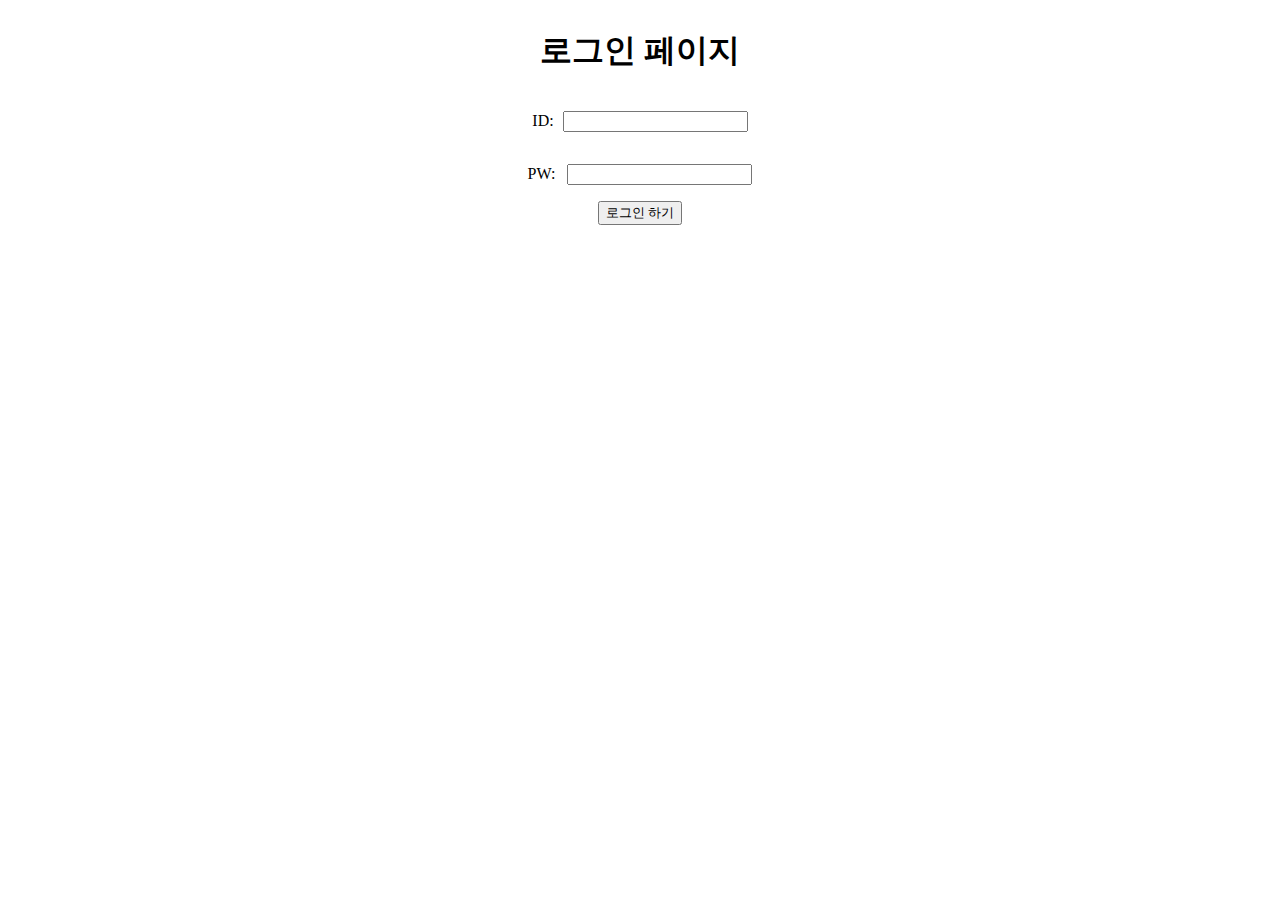
<file: login.htmkl.html>
<!DOCTYPE html>
<html lang="en">
<head>
    <meta charset="UTF-8">
    <title>로그인 페이지</title>
</head>
<body>
<div style="display:flex; flex-direction:column; align-items:center;">
    <h1>로그인 페이지</h1>
    <p>ID: <input style="margin-left:5px" type="id"/></p>
    <p>PW: &nbsp&nbsp<input type="password"/></p>
    <button>로그인 하기</button>
</div>
</body>
</html>
</file>
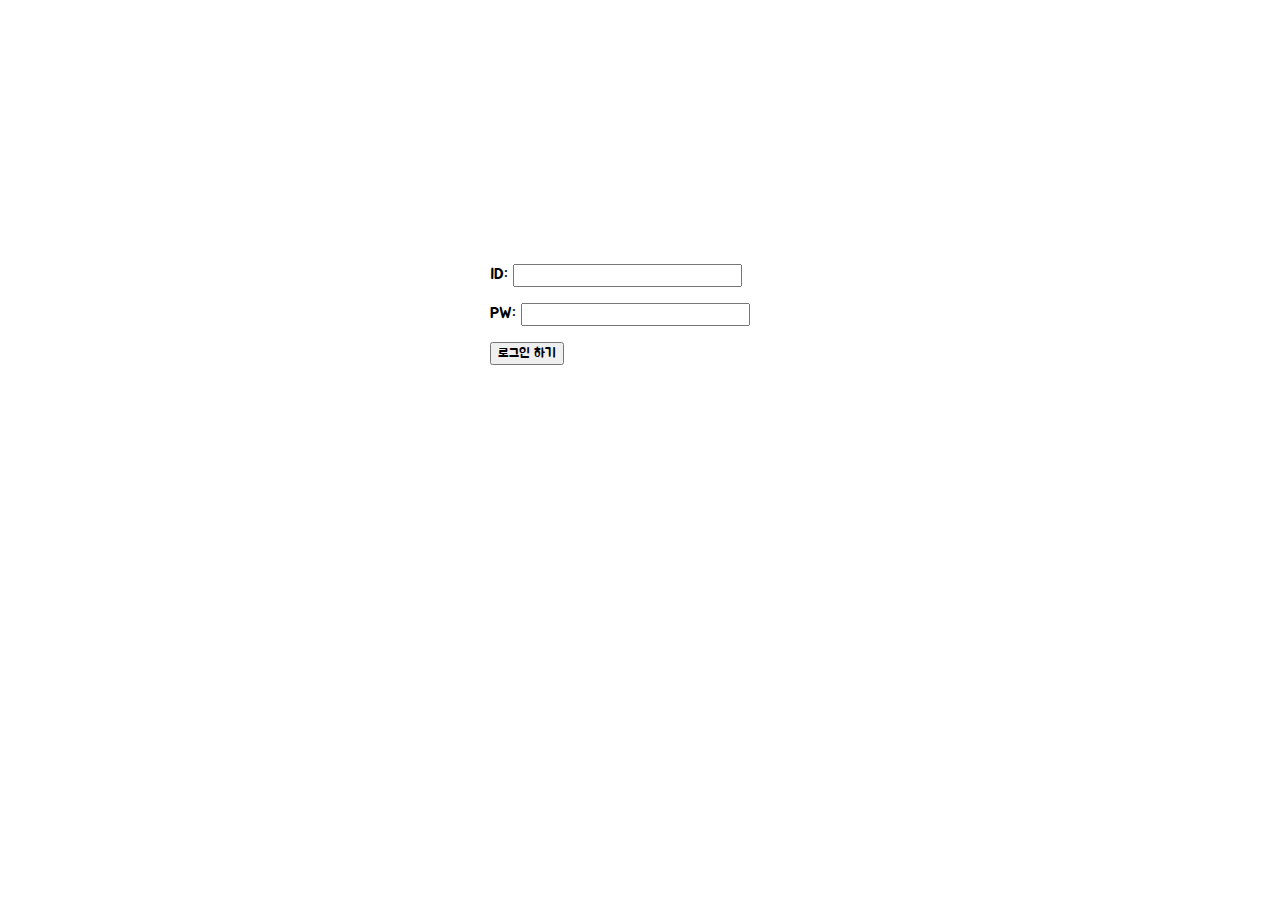
<file: login.html>
<!DOCTYPE html>
<html lang="en">

<head>
    <meta charset="UTF-8">
    <meta name="viewport" content="width=device-width, initial-scale=1.0">
    <title>로그인 페이지</title>
    <link href="https://fonts.googleapis.com/css2?family=Jua&display=swap" rel="stylesheet">
    <style>
        .mytitle{
            width:300px;
            height:200px;
            color:white;
            text-align:center;
            background-image:url("https://www.ancient-origins.net/sites/default/files/field/image/Agesilaus-II-cover.jpg");
            background-size:cover;
            background-position: center;
            border-radius:10px;
            overflow:hidden;
            padding-top:40px;
            margin:0 auto;
        }
        .wrap{
            width:300px;
            margin: auto;
        }
        *{
            font-family: 'Jua', sans-serif;
        }
    </style>
</head>

<body>
    <div class="wrap">
        <div class="mytitle">
            <h1>로그인 페이지</h1>
            <h5>아이디, 비밀번호를 입력해주세요</h5>
        </div>

        <p>ID: <input type="text"/></p>
        <p>PW: <input type="text"/></p>
        <button>로그인 하기</button>
    </div>
</body>

</html>
</file>
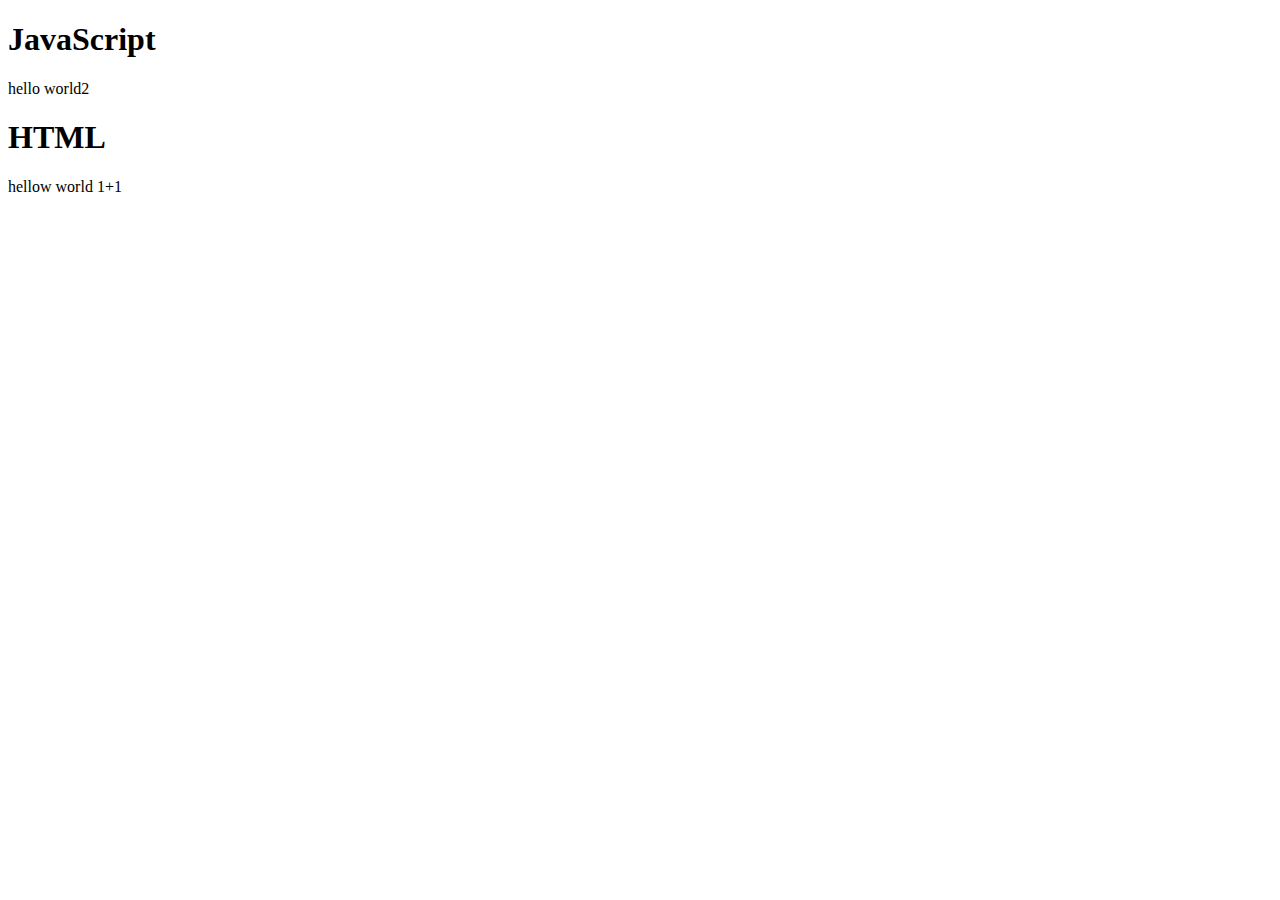
<file: javascript/1.html>
<!DOCTYPE html>
<html lang="en">
<head>
    <meta charset="UTF-8">
    <title>1</title>
</head>
<body>
  <h1>JavaScript</h1>
    <script>
        document.write('hello world');
        document.write(1+1)
    </script>

    <h1>HTML</h1>
    hellow world
    1+1
</body>
</html>
</file>
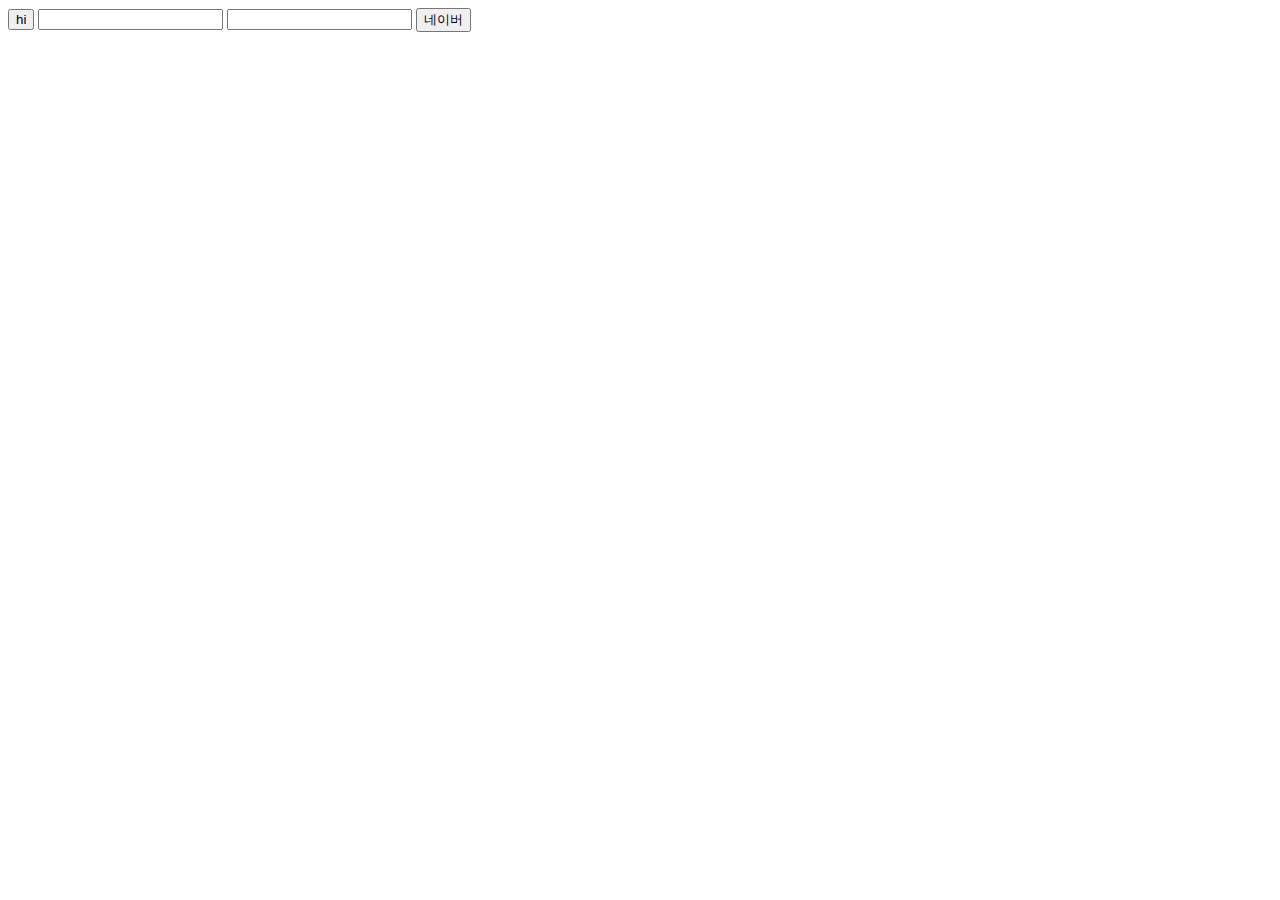
<file: javascript/2.html>
<!DOCTYPE html>
<html lang="en">
<head>
    <meta charset="UTF-8">
    <title>2</title>
</head>
<body>
  <input type="button" value="hi" onclick="alert('Hello')">
  <input type="text" onchange="alert('changed')">
  <input type="text" onkeydown="alert('key down!')">
  <input type="button" value="네이버" style="cursor:pointer;" onclick="window.open('https://naver.com ')">
</body>
</html>
</file>
